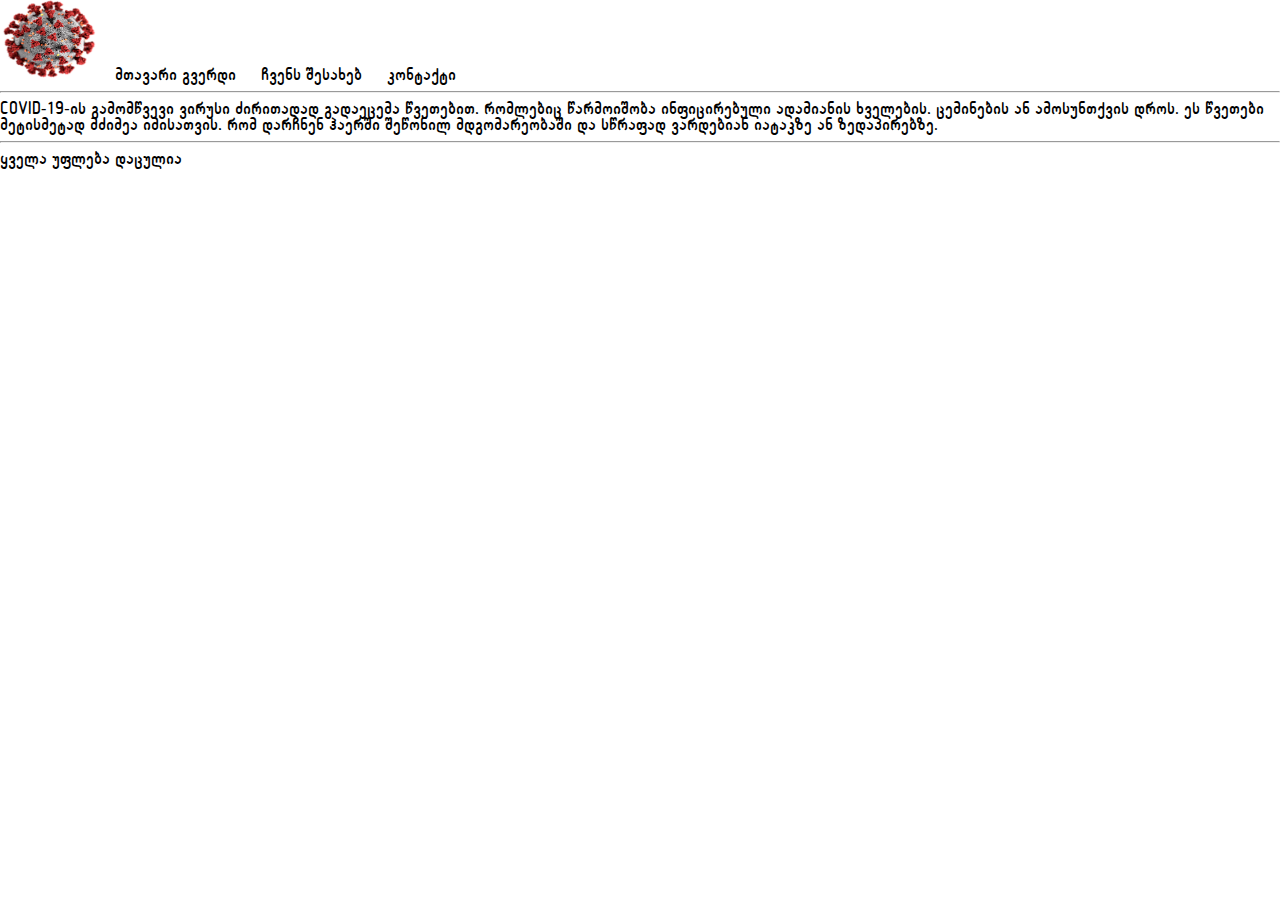
<file: about.html>
<!DOCTYPE html>
<html>
<head>
		<title>ჩვენს შესახებ</title>
	<link rel="stylesheet" type="text/css" href="reset.css">
	<link rel="stylesheet" type="text/css" href="main.css">
<body>
	<header>
		<img src="img/logo.png" id="logo" class="inline-block">
		<nav class="inline-block">
			<ul>
				<li class="inline-block"><a href="index.html">მთავარი გვერდი</a></li>
				<li class="inline-block"><a href="about.html">ჩვენს შესახებ</a></li>
				<li class="inline-block"><a href="contact.html">კონტაქტი</a></li>
			</ul>
		</nav>
		<hr>
	</header>
	<section>
		<p>
COVID-19-ის გამომწვევი ვირუსი ძირითადად გადაეცემა წვეთებით, რომლებიც წარმოიშობა ინფიცირებული ადამიანის ხველების, ცემინების ან ამოსუნთქვის დროს. ეს წვეთები მეტისმეტად მძიმეა იმისათვის, რომ დარჩნენ ჰაერში შეწონილ მდგომარეობაში და სწრაფად ვარდებიან იატაკზე ან ზედაპირებზე.</p>
	</section>
	<hr>
	<footer>ყველა უფლება დაცულია</footer>
</body>
</html>
</file>
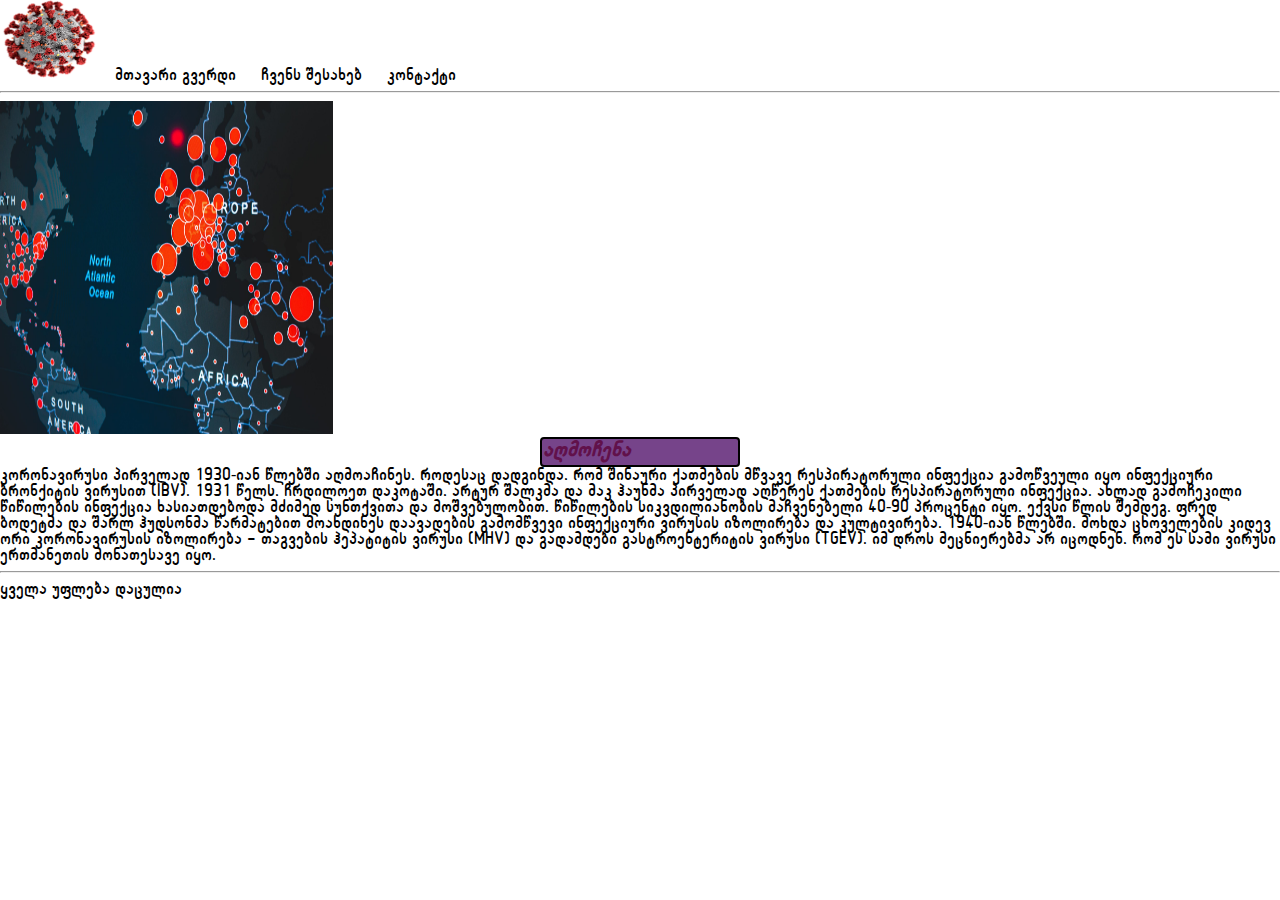
<file: article2.html>
<!DOCTYPE html>
<html>
<head>
	<title>აღმოჩენა</title>
	<link rel="stylesheet" type="text/css" href="reset.css">
	<link rel="stylesheet" type="text/css" href="main.css"></head>
<body>
	<header>
		<img src="img/logo.png" id="logo" class="inline-block">
		<nav class="inline-block">
			<ul>
				<li class="inline-block"><a href="index.html">მთავარი გვერდი</a></li>
				<li class="inline-block"><a href="about.html">ჩვენს შესახებ</a></li>
				<li class="inline-block"><a href="contact.html">კონტაქტი</a></li>
			</ul>
		</nav>
		<hr>
	</header>
	<section>
		<img src="img/covid2.jpeg" class="articleImg">
		<h1 class="title">აღმოჩენა</h1>
		<p class="text">კორონავირუსი პირველად 1930-იან წლებში აღმოაჩინეს, როდესაც დადგინდა, რომ შინაური ქათმების მწვავე რესპირატორული ინფექცია გამოწვეული იყო ინფექციური ბრონქიტის ვირუსით (IBV). 1931 წელს, ჩრდილოეთ დაკოტაში, არტურ შალკმა და მაკ ჰაუნმა პირველად აღწერეს ქათმების რესპირატორული ინფექცია. ახლად გამოჩეკილი წიწილების ინფექცია ხასიათდებოდა მძიმედ სუნთქვითა და მოშვებულობით. წიწილების სიკვდილიანობის მაჩვენებელი 40-90 პროცენტი იყო. ექვსი წლის შემდეგ, ფრედ ბოდეტმა და შარლ ჰუდსონმა წარმატებით მოახდინეს დაავადების გამომწვევი ინფექციური ვირუსის იზოლირება და კულტივირება. 1940-იან წლებში, მოხდა ცხოველების კიდევ ორი კორონავირუსის იზოლირება — თაგვების ჰეპატიტის ვირუსი (MHV) და გადამდები გასტროენტერიტის ვირუსი (TGEV). იმ დროს მეცნიერებმა არ იცოდნენ, რომ ეს სამი ვირუსი ერთმანეთის მონათესავე იყო.</p>
	</section>
	<hr>
	<footer><span>ყველა უფლება დაცულია</span></footer>
</body>
</html>
</file>
<file: main.css>
@font-face {
    font-family: 'ALK Rounded Nusx Med';
    src: url('fonts/alk-rounded-nusx-med-webfont.eot'); /* IE9 Compat Modes */
    src: url('fonts/alk-rounded-nusx-med-webfont.eot?#iefix') format('embedded-opentype'), /* IE6-IE8 */
         url('fonts/alk-rounded-nusx-med-webfont.woff2') format('woff2'), /* Super Modern Browsers */
         url('fonts/alk-rounded-nusx-med-webfont.woff') format('woff'), /* Pretty Modern Browsers */
         url('fonts/alk-rounded-nusx-med-webfont.ttf') format('truetype'), /* Safari, Android, iOS */
         url('fonts/alk-rounded-nusx-med-webfont.svg#alk_rounded_nusx_medregular') format('svg'); /* Legacy iOS */
}

* { font-family: 'ALK Rounded Nusx Med';}

#logo  {width: 100px;
height: 80px}
.articleImg {width: 333px;
height: 333px}
.title {font-size: 20px;
font-style:italic;
color:#61114B;}
.readMore {color: red}
.inline-block {display: inline-block;}
.text {color: #041608s}
nav li {padding: 0px 10px}
h1 {  background-color: #76448A;
    color: red;
    font-size: 20px;
    border: 2px solid black;
    width: 200px;
    height: 30px;
    border-radius: 4px;
    margin:auto;
    padding: 1px;

    }
    nav a:hover {color: red}

    .readMore:hover {color: yellow}
    h1:hover {cursor: pointer;}
</file>
